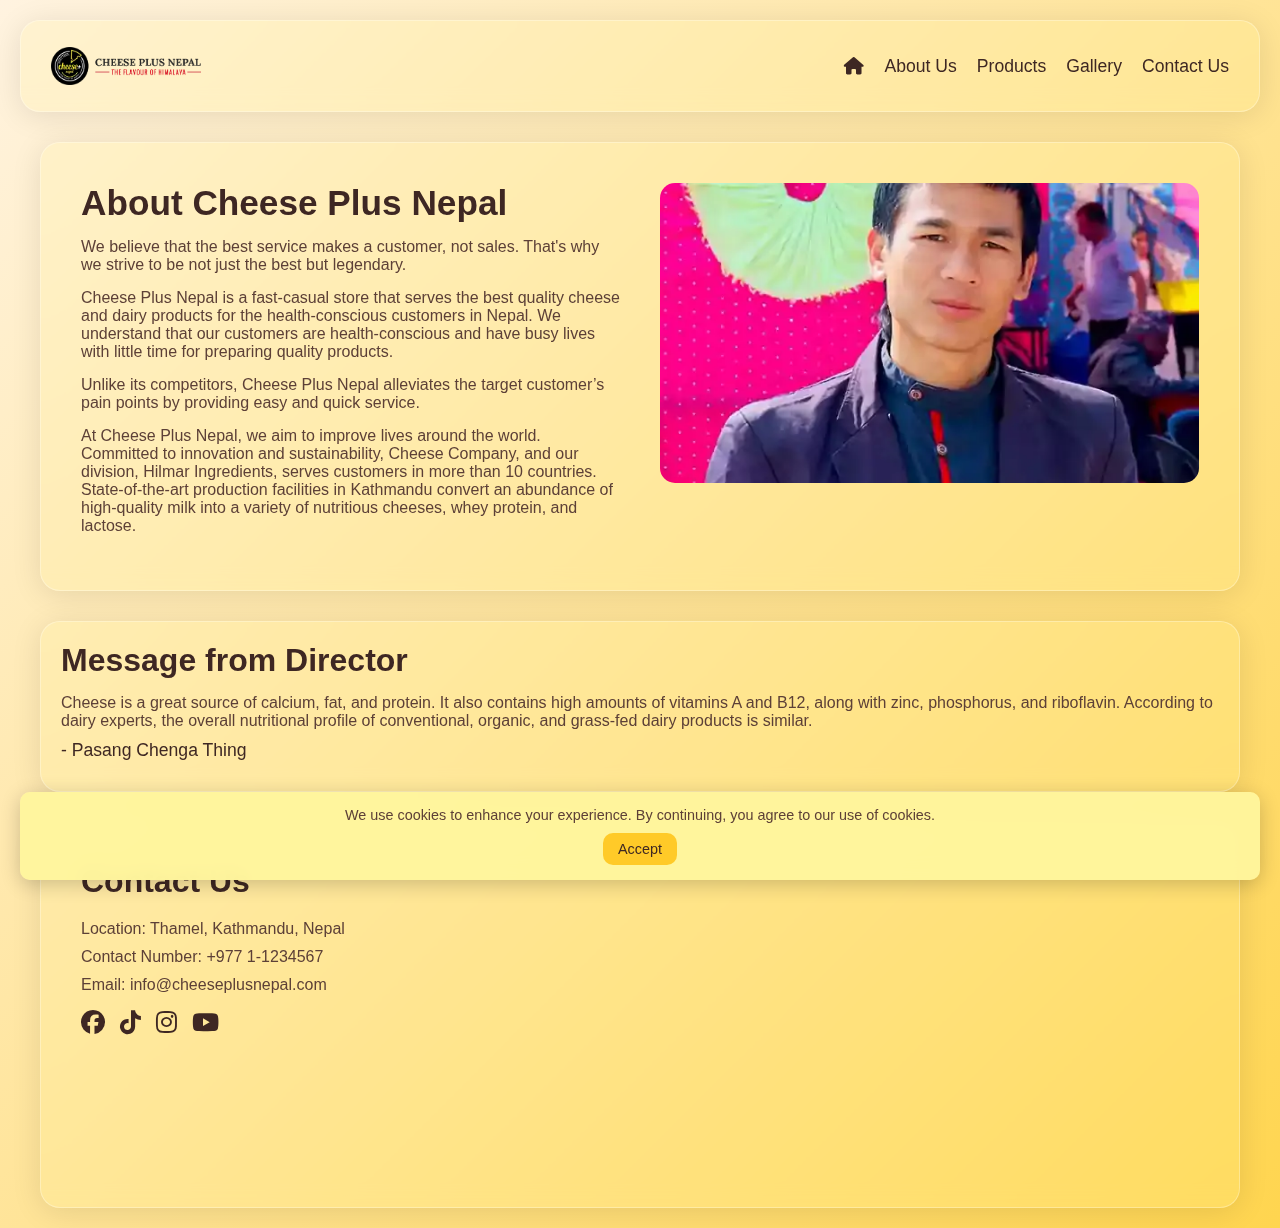
<file: about.html>
<!DOCTYPE html>
<html lang="en">
<head>
    <meta charset="UTF-8">
    <meta name="viewport" content="width=device-width, initial-scale=1.0">
    <title>About Cheese Plus Nepal - Premium Cheese & Dairy in Kathmandu</title>
    <meta name="description" content="Learn about Cheese Plus Nepal, a fast-casual store in Thamel, Kathmandu, offering premium cheese and dairy products for health-conscious customers.">
    <meta name="keywords" content="Cheese Plus Nepal, About Us, Yak Cheese, dairy products, Kathmandu, Thamel, Nepal cheese shop, healthy cheese">
    <meta name="author" content="Cheese Plus Nepal">
    <meta name="robots" content="index, follow">
    <meta name="geo.region" content="NP">
    <meta name="geo.placename" content="Kathmandu, Nepal">
    <meta name="geo.position" content="27.710165;85.308036">
    <meta name="ICBM" content="27.710165, 85.308036">
    <meta property="og:title" content="About Cheese Plus Nepal - Premium Cheese & Dairy">
    <meta property="og:description" content="Discover the story of Cheese Plus Nepal, committed to quality, innovation, and sustainability in Thamel, Kathmandu.">
    <meta property="og:type" content="website">
    <meta property="og:url" content="https://www.cheeseplusnepal.com/about.html">
    <meta property="og:image" content="https://www.cheeseplusnepal.com/logo.webp">
    <meta property="og:site_name" content="Cheese Plus Nepal">
    <meta name="twitter:card" content="summary_large_image">
    <meta name="twitter:title" content="About Cheese Plus Nepal - Best Cheese in Kathmandu">
    <meta name="twitter:description" content="Learn about Cheese Plus Nepal’s mission to provide premium cheese and dairy products in Thamel, Kathmandu.">
    <meta name="twitter:image" content="https://www.cheeseplusnepal.com/logo.webp">
    <link rel="icon" type="image/x-icon" href="favicon.ico">
    <link rel="stylesheet" href="https://cdnjs.cloudflare.com/ajax/libs/font-awesome/6.4.2/css/all.min.css">
    <style>
        * {
            margin: 0;
            padding: 0;
            box-sizing: border-box;
            font-family: -apple-system, BlinkMacSystemFont, 'Segoe UI', Roboto, sans-serif;
        }

        body {
            background: linear-gradient(135deg, #fff3e0 0%, #ffd54f 100%);
            min-height: 100vh;
            display: flex;
            flex-direction: column;
            align-items: center;
            padding: 20px;
        }

        .header {
            display: flex;
            justify-content: space-between;
            align-items: center;
            padding: 15px 30px;
            background: rgba(255, 245, 157, 0.2);
            backdrop-filter: blur(10px);
            border-radius: 20px;
            width: 100%;
            max-width: 1400px;
            margin-bottom: 30px;
            box-shadow: 0 4px 30px rgba(0, 0, 0, 0.1);
            border: 1px solid rgba(255, 255, 255, 0.3);
            position: sticky;
            top: 0;
            z-index: 100;
        }

        .logo-container {
            max-width: 150px;
            height: 60px;
        }

        .logo {
            width: 100%;
            height: 100%;
            object-fit: contain;
        }

        .nav-menu {
            display: flex;
            gap: 20px;
        }

        .nav-menu a {
            color: #3e2723;
            text-decoration: none;
            font-size: 1.1rem;
            font-weight: 500;
            display: flex;
            align-items: center;
            gap: 5px;
            transition: color 0.3s ease;
        }

        .nav-menu a:hover {
            color: #ffca28;
        }

        .about-section {
            display: flex;
            width: 100%;
            max-width: 1200px;
            background: rgba(255, 245, 157, 0.2);
            backdrop-filter: blur(10px);
            border-radius: 20px;
            padding: 20px;
            margin-bottom: 30px;
            box-shadow: 0 4px 30px rgba(0, 0, 0, 0.1);
            border: 1px solid rgba(255, 255, 255, 0.3);
        }

        .about-text {
            flex: 1;
            padding: 20px;
        }

        .about-text h2 {
            font-size: 2.2rem;
            color: #3e2723;
            margin-bottom: 15px;
        }

        .about-text p {
            font-size: 1rem;
            color: #5d4037;
            margin-bottom: 15px;
        }

        .about-image {
            flex: 1;
            padding: 20px;
        }

        .about-image img {
            width: 100%;
            height: 300px;
            border-radius: 15px;
            object-fit: cover;
        }

        .director-message {
            width: 100%;
            max-width: 1200px;
            background: rgba(255, 245, 157, 0.2);
            backdrop-filter: blur(10px);
            border-radius: 20px;
            padding: 20px;
            margin-bottom: 30px;
            box-shadow: 0 4px 30px rgba(0, 0, 0, 0.1);
            border: 1px solid rgba(255, 255, 255, 0.3);
        }

        .director-message h2 {
            font-size: 2rem;
            color: #3e2723;
            margin-bottom: 15px;
        }

        .director-message p {
            font-size: 1rem;
            color: #5d4037;
            margin-bottom: 10px;
        }

        .director-message .director-name {
            font-size: 1.1rem;
            color: #3e2723;
            font-weight: 500;
            margin-top: 10px;
        }

        .contact-section {
            display: flex;
            width: 100%;
            max-width: 1200px;
            background: rgba(255, 245, 157, 0.2);
            backdrop-filter: blur(10px);
            border-radius: 20px;
            padding: 20px;
            box-shadow: 0 4px 30px rgba(0, 0, 0, 0.1);
            border: 1px solid rgba(255, 255, 255, 0.3);
        }

        .contact-details {
            flex: 1;
            padding: 20px;
            text-align: left;
        }

        .contact-details h2 {
            font-size: 2rem;
            color: #3e2723;
            margin-bottom: 20px;
        }

        .contact-details p {
            font-size: 1rem;
            color: #5d4037;
            margin-bottom: 10px;
        }

        .contact-map {
            flex: 1;
            padding: 20px;
        }

        .contact-map iframe {
            width: 100%;
            height: 300px;
            border-radius: 15px;
        }

        .social-media {
            display: flex;
            gap: 15px;
            margin-top: 15px;
        }

        .social-media a {
            color: #3e2723;
            font-size: 1.5rem;
            transition: color 0.3s ease;
        }

        .social-media a:hover {
            color: #ffca28;
        }

        .cookie-consent {
            position: fixed;
            bottom: 20px;
            left: 20px;
            right: 20px;
            background: rgba(255, 245, 157, 0.95);
            backdrop-filter: blur(10px);
            border-radius: 10px;
            padding: 15px;
            box-shadow: 0 4px 20px rgba(0, 0, 0, 0.2);
            z-index: 1000;
            display: none;
            text-align: center;
        }

        .cookie-consent p {
            font-size: 0.9rem;
            color: #5d4037;
            margin-bottom: 10px;
        }

        .cookie-consent button {
            background: #ffca28;
            border: none;
            border-radius: 10px;
            padding: 8px 15px;
            color: #3e2723;
            font-size: 0.9rem;
            cursor: pointer;
            transition: background 0.3s ease;
        }

        .cookie-consent button:hover {
            background: #ffb300;
        }

        @media (max-width: 768px) {
            .header {
                flex-direction: column;
                gap: 15px;
            }

            .nav-menu {
                flex-wrap: wrap;
                justify-content: center;
            }

            .about-section {
                flex-direction: column;
            }

            .about-image img {
                height: 250px;
            }

            .contact-section {
                flex-direction: column;
            }

            .contact-map iframe {
                height: 250px;
            }
        }

        @media (max-width: 480px) {
            .logo-container {
                max-width: 120px;
                height: 50px;
            }

            .nav-menu a {
                font-size: 0.9rem;
            }

            .about-text h2,
            .director-message h2,
            .contact-details h2 {
                font-size: 1.5rem;
            }

            .about-image img {
                height: 200px;
            }

            .contact-map iframe {
                height: 200px;
            }

            .cookie-consent {
                bottom: 10px;
                left: 10px;
                right: 10px;
                padding: 10px;
            }

            .cookie-consent p {
                font-size: 0.8rem;
            }

            .cookie-consent button {
                padding: 6px 12px;
                font-size: 0.8rem;
            }
        }
    </style>
</head>
<body>
    <div class="header">
        <div class="logo-container">
            <img src="logo.webp" alt="Cheese Plus Nepal Logo" class="logo">
        </div>
        <div class="nav-menu">
            <a href="index.html"><i class="fas fa-home"></i> </a>
            <a href="about.html">About Us</a>
            <a href="index.html#products">Products</a>
            <a href="gallery.html">Gallery</a>
            <a href="#contact">Contact Us</a>
        </div>
    </div>

    <div class="about-section" id="about">
        <div class="about-text">
            <h2>About Cheese Plus Nepal</h2>
            <p>We believe that the best service makes a customer, not sales. That's why we strive to be not just the best but legendary.</p>
            <p>Cheese Plus Nepal is a fast-casual store that serves the best quality cheese and dairy products for the health-conscious customers in Nepal. We understand that our customers are health-conscious and have busy lives with little time for preparing quality products.</p>
            <p>Unlike its competitors, Cheese Plus Nepal alleviates the target customer’s pain points by providing easy and quick service.</p>
            <p>At Cheese Plus Nepal, we aim to improve lives around the world. Committed to innovation and sustainability, Cheese Company, and our division, Hilmar Ingredients, serves customers in more than 10 countries. State-of-the-art production facilities in Kathmandu convert an abundance of high-quality milk into a variety of nutritious cheeses, whey protein, and lactose.</p>
        </div>
        <div class="about-image">
            <img src="owner.webp" alt="Cheese Plus Nepal Store" loading="lazy">
        </div>
    </div>

    <div class="director-message">
        <h2>Message from Director</h2>
        <p>Cheese is a great source of calcium, fat, and protein. It also contains high amounts of vitamins A and B12, along with zinc, phosphorus, and riboflavin. According to dairy experts, the overall nutritional profile of conventional, organic, and grass-fed dairy products is similar.</p>
        <p class="director-name">- Pasang Chenga Thing</p>
    </div>

    <div class="contact-section" id="contact">
        <div class="contact-details">
            <h2>Contact Us</h2>
            <p>Location: Thamel, Kathmandu, Nepal</p>
            <p>Contact Number: +977 1-1234567</p>
            <p>Email: info@cheeseplusnepal.com</p>
            <div class="social-media">
                <a href="https://facebook.com/cheeseplusnepal" target="_blank"><i class="fab fa-facebook"></i></a>
                <a href="https://tiktok.com/@cheeseplusnepal" target="_blank"><i class="fab fa-tiktok"></i></a>
                <a href="https://instagram.com/cheeseplusnepal" target="_blank"><i class="fab fa-instagram"></i></a>
                <a href="https://youtube.com/@cheeseplusnepal" target="_blank"><i class="fab fa-youtube"></i></a>
            </div>
        </div>
        <div class="contact-map">
            <iframe src="https://www.google.com/maps/embed?pb=!1m18!1m12!1m3!1d3532.223879628397!2d85.30803621506274!3d27.71016528278918!2m3!1f0!2f0!3f0!3m2!1i1024!2i768!4f13.1!3m3!1m2!1s0x39eb18f8e7c4b5d1%3A0x2b6f7b8b5a7d7f8e!2sThamel%2C%20Kathmandu%2044600%2C%20Nepal!5e0!3m2!1sen!2sus!4v1697901234567!5m2!1sen!2sus" frameborder="0" allowfullscreen></iframe>
        </div>
    </div>

    <div class="cookie-consent" id="cookie-consent">
        <p>We use cookies to enhance your experience. By continuing, you agree to our use of cookies.</p>
        <button onclick="acceptCookies()">Accept</button>
    </div>

    <script>
        // Encryption for cookies
        const secretKey = 'cheeseplusnepal2025';
        function encrypt(data) {
            let result = '';
            for (let i = 0; i < data.length; i++) {
                result += String.fromCharCode(data.charCodeAt(i) ^ secretKey.charCodeAt(i % secretKey.length));
            }
            return btoa(result);
        }

        function decrypt(data) {
            try {
                const decoded = atob(data);
                let result = '';
                for (let i = 0; i < decoded.length; i++) {
                    result += String.fromCharCode(decoded.charCodeAt(i) ^ secretKey.charCodeAt(i % secretKey.length));
                }
                return result;
            } catch (e) {
                return null;
            }
        }

        // Cookie handling
        function setCookie(name, value, days) {
            const encryptedValue = encrypt(value);
            const expires = new Date();
            expires.setTime(expires.getTime() + (days * 24 * 60 * 60 * 1000));
            document.cookie = `${name}=${encryptedValue};expires=${expires.toUTCString()};path=/`;
        }

        function getCookie(name) {
            const nameEQ = name + "=";
            const cookies = document.cookie.split(';');
            for (let cookie of cookies) {
                cookie = cookie.trim();
                if (cookie.indexOf(nameEQ) === 0) {
                    const encryptedValue = cookie.substring(nameEQ.length);
                    return decrypt(encryptedValue);
                }
            }
            return null;
        }

        function acceptCookies() {
            setCookie('cookieConsent', 'accepted', 365);
            document.getElementById('cookie-consent').style.display = 'none';
        }

        document.addEventListener('DOMContentLoaded', () => {
            if (!getCookie('cookieConsent')) {
                document.getElementById('cookie-consent').style.display = 'block';
            }
        });
    </script>
</body>

</html>
</file>
